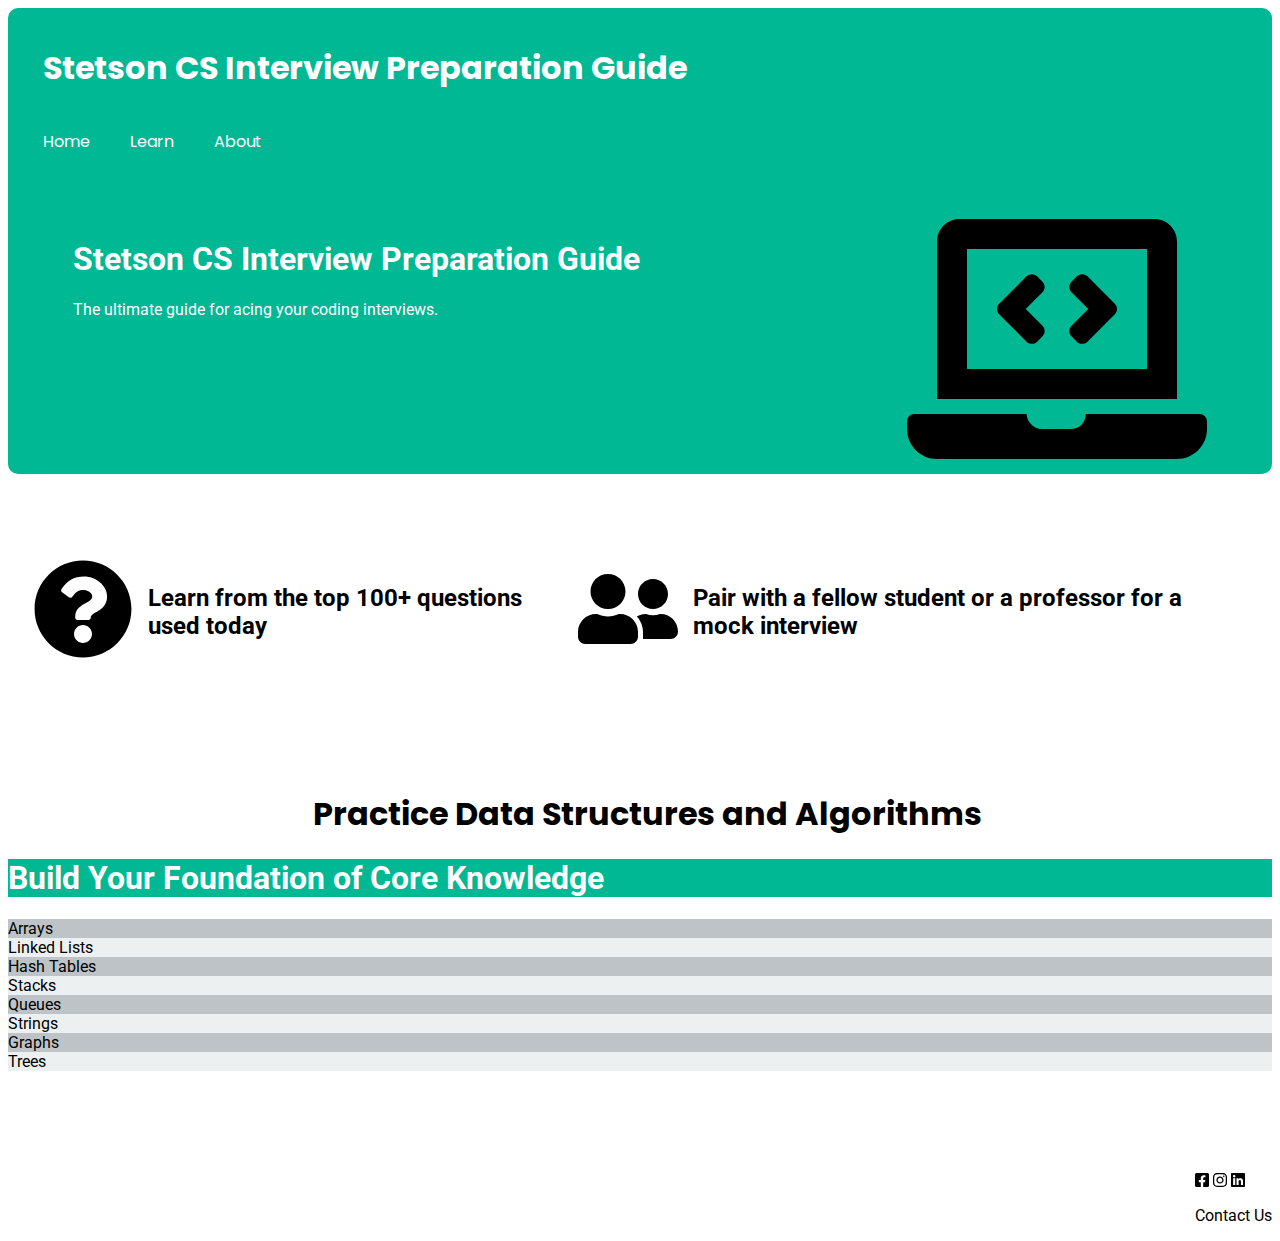
<file: Assignment-1/second-page/index.html>
<!DOCTYPE html>
<html lang="en">
  <head>
    <meta charset="UTF-8" />
    <meta name="author" content="Robby Manalo" />
    <meta
      name="description"
      content="Stetson University Computer Science Interview Preparation"
    />
    <link rel="stylesheet" href="css/styles.css" />
    <link rel="preconnect" href="https://fonts.googleapis.com" />
    <link rel="preconnect" href="https://fonts.gstatic.com" crossorigin />
    <link
      href="https://fonts.googleapis.com/css2?family=Poppins&display=swap"
      rel="stylesheet"
    />
    <link rel="preconnect" href="https://fonts.googleapis.com" />
    <link rel="preconnect" href="https://fonts.gstatic.com" crossorigin />
    <link
      href="https://fonts.googleapis.com/css2?family=Roboto&display=swap"
      rel="stylesheet"
    />
    <script defer src="js/all.js"></script>
    <title>Assignment 1</title>
  </head>

  <div>
    <div class="navigation">
      <div class="title">
        <a target="_self"
          ><h1 id="header-text">Stetson CS Interview Preparation Guide</h1></a
        >
      </div>

      <div>
        <ul class="nav-links">
          <li><a href="#Home">Home</a></li>
          <li><a href="#Learn">Learn</a></li>
          <li><a href="#About">About</a></li>
        </ul>
      </div>

      <div class="banner">
        <i class="fas fa-laptop-code" id="computer-icon"></i>
        <div class="banner-text">
          <h1>Stetson CS Interview Preparation Guide</h1>
          <p>The ultimate guide for acing your coding interviews.</p>
        </div>
      </div>
    </div>

    <div>
      <div class="content">
        <i class="fas fa-question-circle" id="content-icon"></i>
        <h2 id="content-text">Learn from the top 100+ questions used today</h2>
        <i class="fas fa-user-friends" id="content-icon"></i>
        <h2 id="content-text">
          Pair with a fellow student or a professor for a mock interview
        </h2>
      </div>
      <h1 id="learn-text">Practice Data Structures and Algorithms</h1>
      <div class="center">
        <div class="table">
          <div class="thead"><h1 id="table-title">Build Your Foundation of Core Knowledge</h1></div>
          <div id="table-font">
            <div class="odd-row">Arrays</div>
            <div class="even-row">Linked Lists</div>
            <div class="odd-row">Hash Tables</div>
            <div class="even-row">Stacks</div>
            <div class="odd-row">Queues</div>
            <div class="even-row">Strings</div>
            <div class="odd-row">Graphs</div>
            <div class="even-row">Trees</div>
          </div>
        </div>
      </div>
    </div>

    <div class="footer">
      <i class="fab fa-facebook-square"></i>
      <i class="fab fa-instagram"></i>
      <i class="fab fa-linkedin"></i>
      <p><a href="https://www.stetson.edu/home/">Contact Us</a></p>
    </div>
  </body>
</html>
</file>
<file: Assignment-1/second-page/css/styles.css>
li {
  float: left;
  font-family: "Poppins", sans-serif;
}

li a {
  display: block;
  color: white;
  text-align: center;
  padding: 15px 20px;
  text-decoration: none;
}

p a {
  text-decoration: none;
  color: black;
}

.title {
  color: white;
  padding-left: 20px;
  font-family: "Poppins", sans-serif;
}

.navigation {
  background-color: #00b894;
  overflow: hidden;
  padding: 15px;
  border-radius: 10px;
}

.nav-links {
  list-style-type: none;
  margin: 0;
  padding: 0;
  overflow: hidden;
}

#computer-icon {
  float: right;
  width: 300px;
  height: auto;
}

.banner {
  padding: 50px;
}

.banner-text {
  float: left;
  color: white;
  font-family: "Roboto", sans-serif;
}

.content {
  margin-top: 60px;
  display: flex;
  padding: 20px;
}

#content-icon {
  width: 100px;
  height: 100px;
  padding: 5px;
}

#content-text {
  padding: 10px;
  font-family: "Roboto", sans-serif;
}

#learn-text {
  margin-top: 100px;
  text-align: center;
  padding-left: 15px;
  font-family: "Poppins", sans-serif;
}

.center {
  margin-left: auto;
  margin-right: auto;
}

#table {
  margin-top: 50px;
  border: #00b894;
  font-family: "Roboto", sans-serif;
}

#table-title {
  font-family: "Roboto", sans-serif;
}

#table-font {
  font-family: "Roboto", sans-serif;

}

.even-row {
  background-color: #ecf0f1;
}

.odd-row {
  background-color: #bdc3c7;
}

.thead {
  background-color: #00b894;
  color: white;
}

.footer {
  float: right;
  margin-top: 100px;
  font-family: "Roboto", sans-serif;
}
</file>
